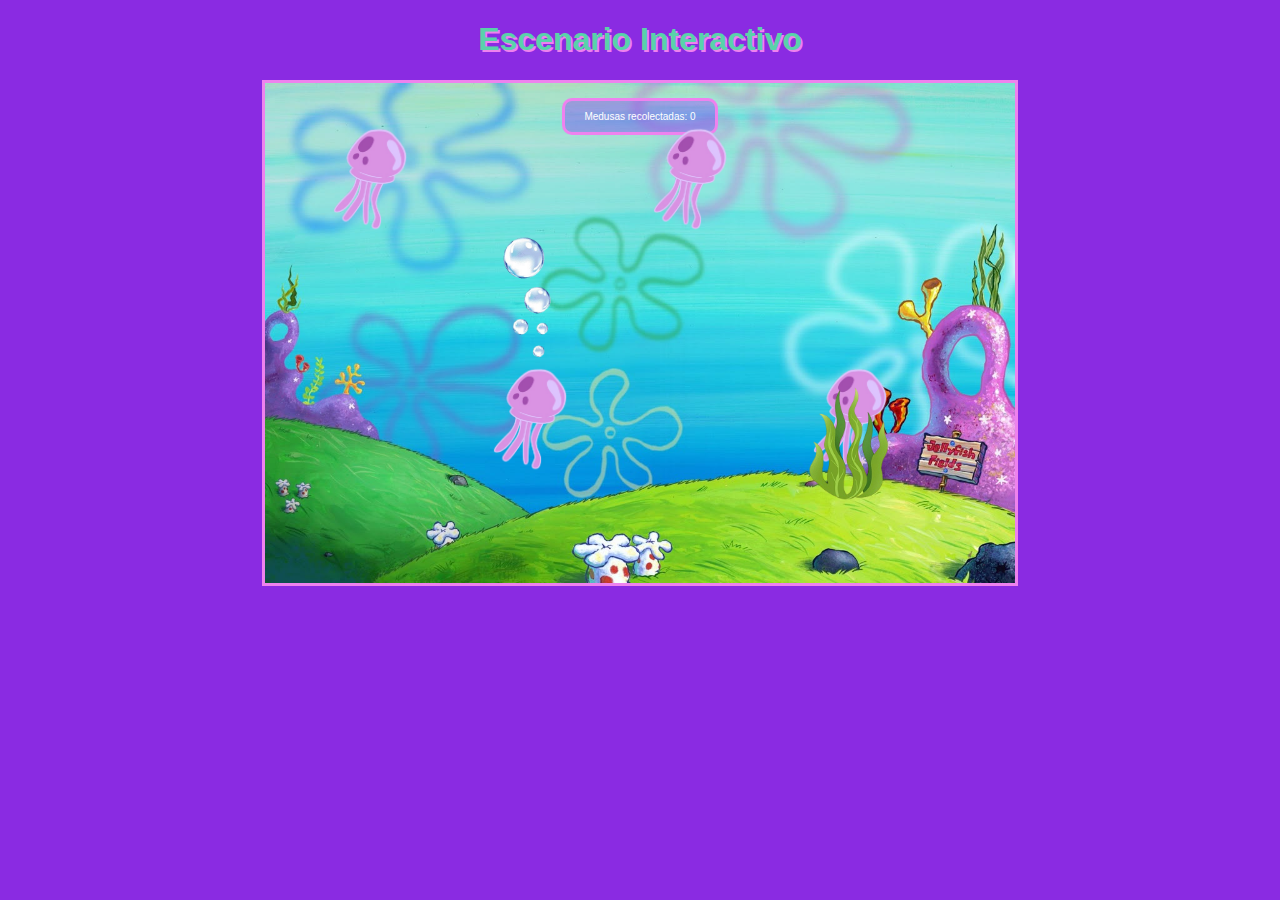
<file: 02-escenario-interactivo/index.html>
<!DOCTYPE html>
<html lang="en">
<head>
    <meta charset="UTF-8">
    <meta name="viewport" content="width=device-width, initial-scale=1.0">
    <title>Escenario interactivo</title>
    <link rel="stylesheet" href="style.css">
</head>
<body>

    
    <h1>Escenario Interactivo</h1>

    <div id="fondo">

    <div id="contador">
    Medusas recolectadas: <span id="contador-numero">0</span>
    </div>

    <img id="medusa1" class="jellyfish" src="medusa1.png" alt="medusa1">
    <img id="medusa2" class="jellyfish" src="medusa2.png" alt="medusa2">
    <img id="medusa3" class="jellyfish" src="medusa3.png" alt="medusa3">
    <img id="medusa4" class="jellyfish" src="medusa4.png" alt="medusa4">

    <img id="alga" src="alga.png" alt="alga">

    <img id="burbuja"  class="moverBurbuja" src="burbuja.png" alt="burbuja">

    </div>


    <script src="./index.js"></script>
</body>
</html>
</file>
<file: 02-escenario-interactivo/style.css>
body {
    background-color: blueviolet;
}

h1 {
    font-family: Verdana, Geneva, Tahoma, sans-serif;
    color: rgb(89, 210, 170);
    text-align: center;
    text-shadow: 2px 2px violet;
}

#caja {
    border: solid;
}

#fondo  {
    background-image: url(fondo.jpg);
    background-size: cover;
    background-position: center;
    position: relative;
    margin: auto;
    width: 750px;
    height: 500px;
    border: solid 3px violet;
}

#fondo:hover {
  cursor: url("bob.png") 20 20, auto;
}

#medusa1 {
    position: absolute;
    top: 40px;
    left: 40px;
    width: 130px;
    height: auto;
  /*  transition: 0.5s;
     animation: moverMedusa 3s ease-in-out infinite alternate;
 */}

@keyframes moverMedusa {
    0% {
        transform: translateY(-20);
    }
    100% {
        transform: translateY(20px);
    }
}


#medusa2 {
    position: absolute;
    top: 280px;
    left: 200px;
    width: 130px;
    height: auto;
    transition: 0.5s;
/*     animation: moverMedusa_ 3s ease-in-out infinite alternate;
 */}

@keyframes moverMedusa_ {
    0% {
        transform: translateX(-20);
    }
    100% {
        transform: translateX(20px);
    }
}

#medusa3 {
    position: absolute;
    top: 40px;
    left: 360px;
    width: 130px;
    height: auto;
    transition: 0.5s;
/*     animation: moverMedusa 3s ease-in-out infinite alternate;
 */}

#medusa4 {
    position: absolute;
    top: 280px;
    left: 520px;
    width: 130px;
    height: auto;
    transition: 0.5s;
/*     animation: moverMedusa_ 3s ease-in-out infinite alternate;
 */}

.desaparecer {
  transform: scale(0); 
  opacity: 0;          
}

#medusa1:hover,
#medusa2:hover,
#medusa3:hover,
#medusa4:hover {
    transform: scale(1.2);
}

#alga {
    position: absolute;
    top: 300px;
    left: 520px;
    width: 130px;
    height: auto;
    transform-origin: center;
/*     animation: rotarSuave 1.5s infinite ease-in-out alternate;
 */}

@keyframes rotarSuave {
    0% {
        transform: rotate(-20deg);
    }
    100% {
        transform: rotate(20deg);
    }
}

#burbuja {
    position: absolute;
    top: 150px;
    left: 200px;
    width: 130px;
    height: auto;
/*     animation: moverBurbuja 3s ease-in-out infinite alternate;
 */}

.moverBurbuja{
    animation: moverBurbuja 4s linear infinite alternate;
}

@keyframes moverBurbuja {
    0% {
        transform: translateY(0);
    }
    100% {
        transform: translateY(-40px);
    }
}

#contador {
  width: 130px;
  margin: 15px auto;
  padding: 10px;
  background-color: rgba(127, 0, 255, 0.3);
  border: 3px solid violet;
  border-radius: 10px;
  text-align: center;
  color: white;
  font-family: Verdana, Geneva, Tahoma, sans-serif;
  font-size: 10px;
}

#contador.activo {
  transform: scale(1.1);
}



/* Animación desaparece medusa */

.saltar{
    animation: salto 0.6s ease forwards;
}
@keyframes salto {
    0%{transform: translateY(0); opacity: 1;}
    30%{transform: translateY(-60px);}
    100%{transform: translateY(0); opacity: 0;}
}
</file>
